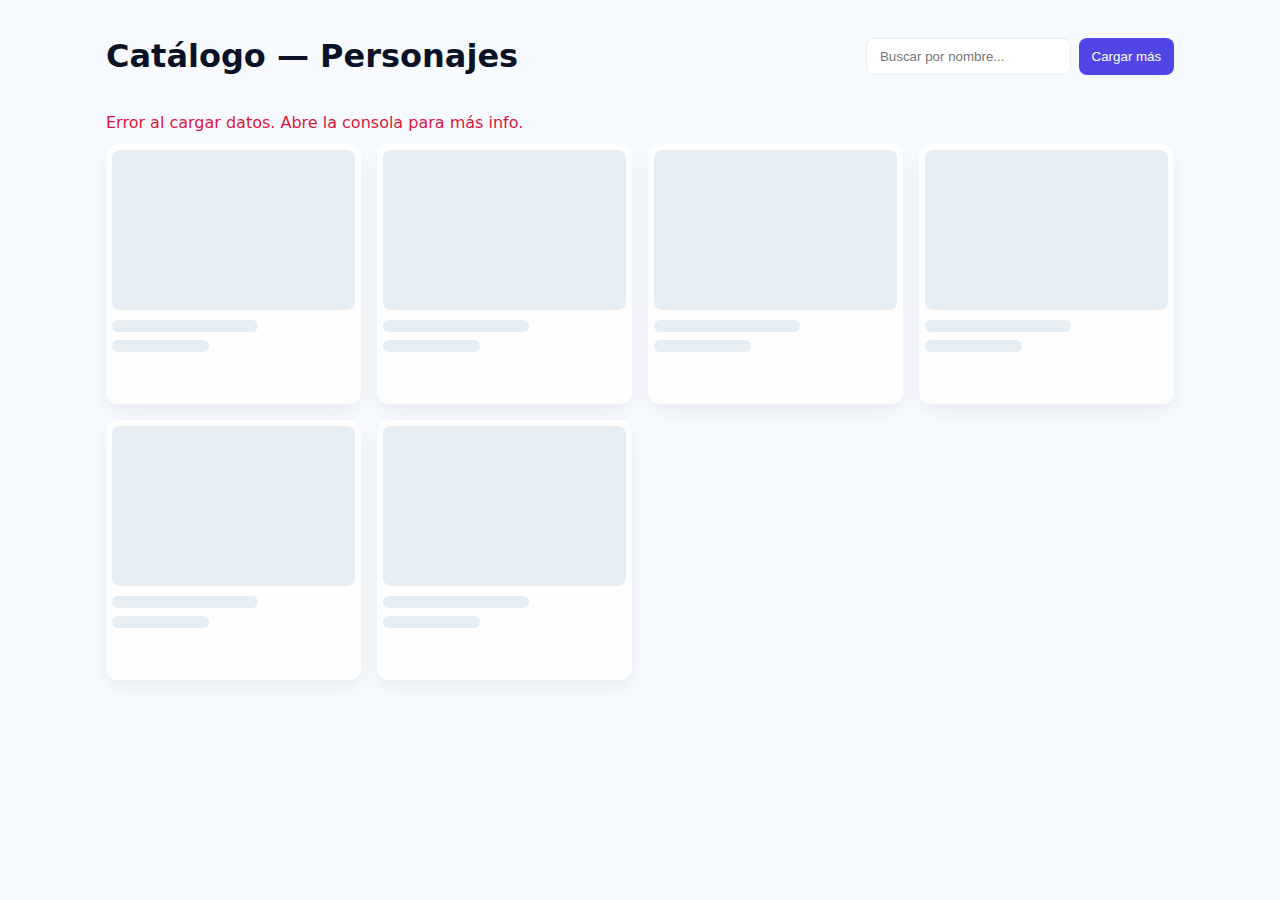
<file: dia-3/catalogo-api/index.html>
<!DOCTYPE html>
<html lang="es">
<head>
  <meta charset="utf-8" />
  <meta name="viewport" content="width=device-width,initial-scale=1" />
  <title>Catálogo API — Día 33</title>
  <link rel="stylesheet" href="/dia-3/catalogo-api/css/style.css" />
</head>
<body>
  <main class="container">
    <header class="topbar">
      <h1>Catálogo — Personajes</h1>
      <div class="controls">
        <input id="search" type="search" placeholder="Buscar por nombre..." aria-label="Buscar personajes">
        <button id="loadMore" class="btn">Cargar más</button>
      </div>
      <!-- Spinner / Loading -->
<div id="loading" class="loading" aria-hidden="true" role="status" aria-live="polite">
  <div class="spinner" aria-hidden="true"></div>
  <span class="loading__text">Cargando...</span>
</div>

<!-- Contenedor de error con botón reintentar -->
<div id="errorBox" class="error-box" role="alert" aria-live="assertive" hidden>
  <p id="errorMsg">Ocurrió un error.</p>
  <div>
    <button id="retryBtn" class="btn">Reintentar</button>
  </div>
</div>


    </header>

    <section id="status" aria-live="polite" class="status"></section>

    <section id="catalog" class="grid" aria-live="polite" aria-label="Catálogo de personajes"></section>

    <template id="card-template">
      <article class="card">
        <img class="card__img" alt="">
        <div class="card__body">
          <h3 class="card__title"></h3>
          <p class="card__meta"></p>
          <div class="card__actions">
            <button class="card-btn" type="button">Ver</button>
            <button class="fav-btn" type="button" aria-pressed="false">❤</button>
          </div>
        </div>
      </article>
    </template>
  </main>

  <script src="/dia-3/catalogo-api/js/app.js"></script>
</body>
</html>
</file>
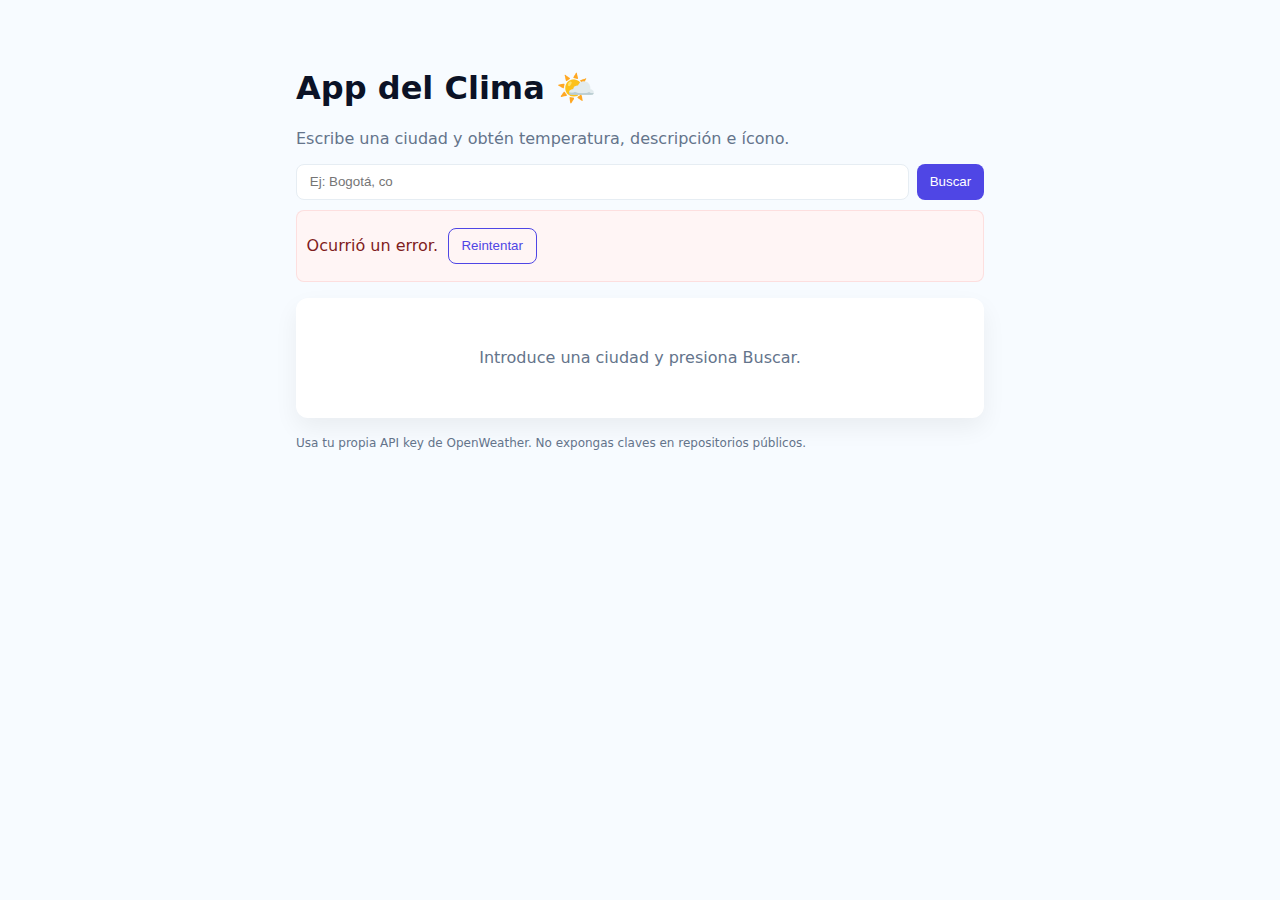
<file: dia-5/app-clima-api/index.html>
<!DOCTYPE html>
<html lang="es">
<head>
  <meta charset="utf-8" />
  <meta name="viewport" content="width=device-width,initial-scale=1" />
  <title>App Clima (Día 35)</title>
  <link rel="stylesheet" href="/dia-5/app-clima-api/css/style.css" />
</head>
<body>
  <main class="container">
    <header class="header">
      <h1>App del Clima 🌤️</h1>
      <p class="lead">Escribe una ciudad y obtén temperatura, descripción e ícono.</p>
    </header>

    <section class="controls">
      <form id="searchForm" aria-label="Buscar ciudad">
        <label for="cityInput" class="visually-hidden">Ciudad</label>
        <input id="cityInput" type="text" placeholder="Ej: Bogotá, co" required />
        <button id="searchBtn" type="submit" class="btn">Buscar</button>
      </form>

      <div id="loading" class="loading" aria-hidden="true" role="status" aria-live="polite">
        <div class="spinner" aria-hidden="true"></div>
        <span class="loading__text">Buscando clima…</span>
      </div>

      <div id="errorBox" class="error-box" role="alert" aria-live="assertive" hidden>
        <p id="errorMsg">Ocurrió un error.</p>
        <button id="retryBtn" class="btn btn--ghost">Reintentar</button>
      </div>
    </section>

    <section id="result" class="card result" aria-live="polite">
      <!-- contenido renderizado por JS -->
      <p class="placeholder">Introduce una ciudad y presiona Buscar.</p>
    </section>

    <footer class="footer">
      <small>Usa tu propia API key de OpenWeather. No expongas claves en repositorios públicos.</small>
    </footer>
  </main>

  <script src="/dia-5/app-clima-api/js/app.js"></script>
</body>
</html>
</file>
<file: dia-3/catalogo-api/css/style.css>
:root{
  --bg:#f7fbff; --card:#fff; --muted:#64748b; --accent:#4f46e5;
}
*{box-sizing:border-box}
body{font-family:system-ui,Arial,sans-serif;margin:0;background:var(--bg);color:#0b1226}
.container{max-width:1100px;margin:0 auto;padding:1rem}
.topbar{display:flex;align-items:center;justify-content:space-between;gap:1rem;margin-bottom:1rem}
.controls{display:flex;gap:.5rem}
input[type="search"]{padding:.6rem .8rem;border-radius:8px;border:1px solid #e6edf3;min-width:200px}
.btn{background:var(--accent);color:#fff;border:none;padding:.5rem .8rem;border-radius:8px;cursor:pointer}
.status{margin-bottom:.75rem;color:var(--muted)}

/* Grid de tarjetas */
.grid{display:grid;gap:1rem;grid-template-columns:repeat(auto-fit,minmax(220px,1fr));}

/* Card */
.card{background:var(--card);border-radius:12px;box-shadow:0 8px 20px rgba(2,6,23,0.06);overflow:hidden;display:flex;flex-direction:column;height:100%}
.card__img{width:100%;height:200px;object-fit:cover;display:block}
.card__body{padding:0.9rem;display:flex;flex-direction:column;gap:.5rem;flex:1}
.card__title{margin:0;font-size:1.05rem}
.card__meta{margin:0;color:var(--muted);font-size:.9rem}
.card__actions{margin-top:auto;display:flex;gap:.5rem}
.card-btn,.fav-btn{flex:1;padding:.5rem;border-radius:8px;border:1px solid #e6edf3;background:#fff;cursor:pointer}
.fav-btn[aria-pressed="true"]{background:#ffeef0;border-color:#ffb3c1}
@media (max-width:520px){ .card__img{height:150px} }

/* Modal */
.rm-modal {
  position: fixed;
  inset: 0;
  display: none;
  align-items: center;
  justify-content: center;
  z-index: 9999;
}
.rm-modal[aria-hidden="false"] { display: flex; }
.rm-modal__overlay {
  position: absolute; inset: 0; background: rgba(2,6,23,0.6);
}
.rm-modal__content {
  position: relative;
  z-index: 2;
  background: #fff;
  padding: 1rem;
  border-radius: 12px;
  max-width: 480px;
  width: 90%;
  box-shadow: 0 14px 40px rgba(2,6,23,0.18);
}
.rm-modal__close {
  position: absolute;
  right: 8px;
  top: 6px;
  background: transparent;
  border: none;
  font-size: 1.2rem;
  cursor: pointer;
}

/* Skeleton simple (si quieres pulirlo) */
.card.skeleton { opacity: 0.95; pointer-events: none; }

/* Favorito marcado */
.fav-btn[aria-pressed="true"] {
  background: #ffeef0;
  border-color: #ffb3c1;
}
/* Loading / Spinner */
.loading {
  display: none; /* visible solo en loading */
  align-items: center;
  gap: .6rem;
  margin: .75rem 0;
  color: var(--muted);
}
.loading[aria-hidden="false"] { display: flex; }

/* spinner simple */
.spinner {
  width: 28px;
  height: 28px;
  border-radius: 50%;
  border: 4px solid rgba(79,70,229,0.12);
  border-top-color: var(--accent);
  animation: spin 1s linear infinite;
}
@keyframes spin { to { transform: rotate(360deg); } }

/* Error box */
.error-box {
  padding: .8rem 1rem;
  border-radius: 8px;
  background: #fff5f5;
  color: #7f1d1d;
  border: 1px solid rgba(239,68,68,0.12);
  margin-bottom: 0.8rem;
}
.error-box p { margin: 0 0 .5rem 0; font-weight: 600; }

/* hide utility */
.hidden { display: none !important; }
</file>
<file: dia-5/app-clima-api/css/style.css>
:root{
  --bg:#f7fbff; --card:#fff; --muted:#64748b; --accent:#4f46e5;
}
*{box-sizing:border-box}
body{font-family:system-ui,Arial,sans-serif;margin:0;background:var(--bg);color:#0b1226}
.container{max-width:720px;margin:2rem auto;padding:1rem}
.header{margin-bottom:1rem}
.lead{color:var(--muted);margin-top:.25rem}
.controls{display:flex;flex-direction:column;gap:.6rem;margin-bottom:1rem}
form{display:flex;gap:.5rem}
input[type="text"]{flex:1;padding:.6rem .8rem;border-radius:8px;border:1px solid #e6edf3}
.btn{background:var(--accent);color:#fff;border:none;padding:.6rem .8rem;border-radius:8px;cursor:pointer}
.btn--ghost{background:transparent;color:var(--accent);border:1px solid var(--accent)}
.loading{display:none;align-items:center;gap:.5rem;color:var(--muted)}
.loading[aria-hidden="false"]{display:flex}
.spinner{width:20px;height:20px;border-radius:50%;border:3px solid rgba(79,70,229,0.18);border-top-color:var(--accent);animation:spin 1s linear infinite}
@keyframes spin{to{transform:rotate(360deg)}}
.error-box{background:#fff5f5;color:#7f1d1d;padding:.6rem;border-radius:8px;border:1px solid rgba(239,68,68,0.12);display:flex;gap:.6rem;align-items:center}
.card.result{background:var(--card);padding:1rem;border-radius:12px;box-shadow:0 10px 25px rgba(2,6,23,0.06);min-height:120px;display:flex;align-items:center;justify-content:center}
.result__content{display:flex;gap:1rem;align-items:center}
.result__temp{font-size:2.2rem;font-weight:700}
.result__desc{color:var(--muted)}
.placeholder{color:var(--muted)}
.visually-hidden{position:absolute!important;height:1px;width:1px;overflow:hidden;clip:rect(1px,1px,1px,1px);white-space:nowrap}
.footer{margin-top:1rem;color:var(--muted);font-size:.9rem}
</file>
